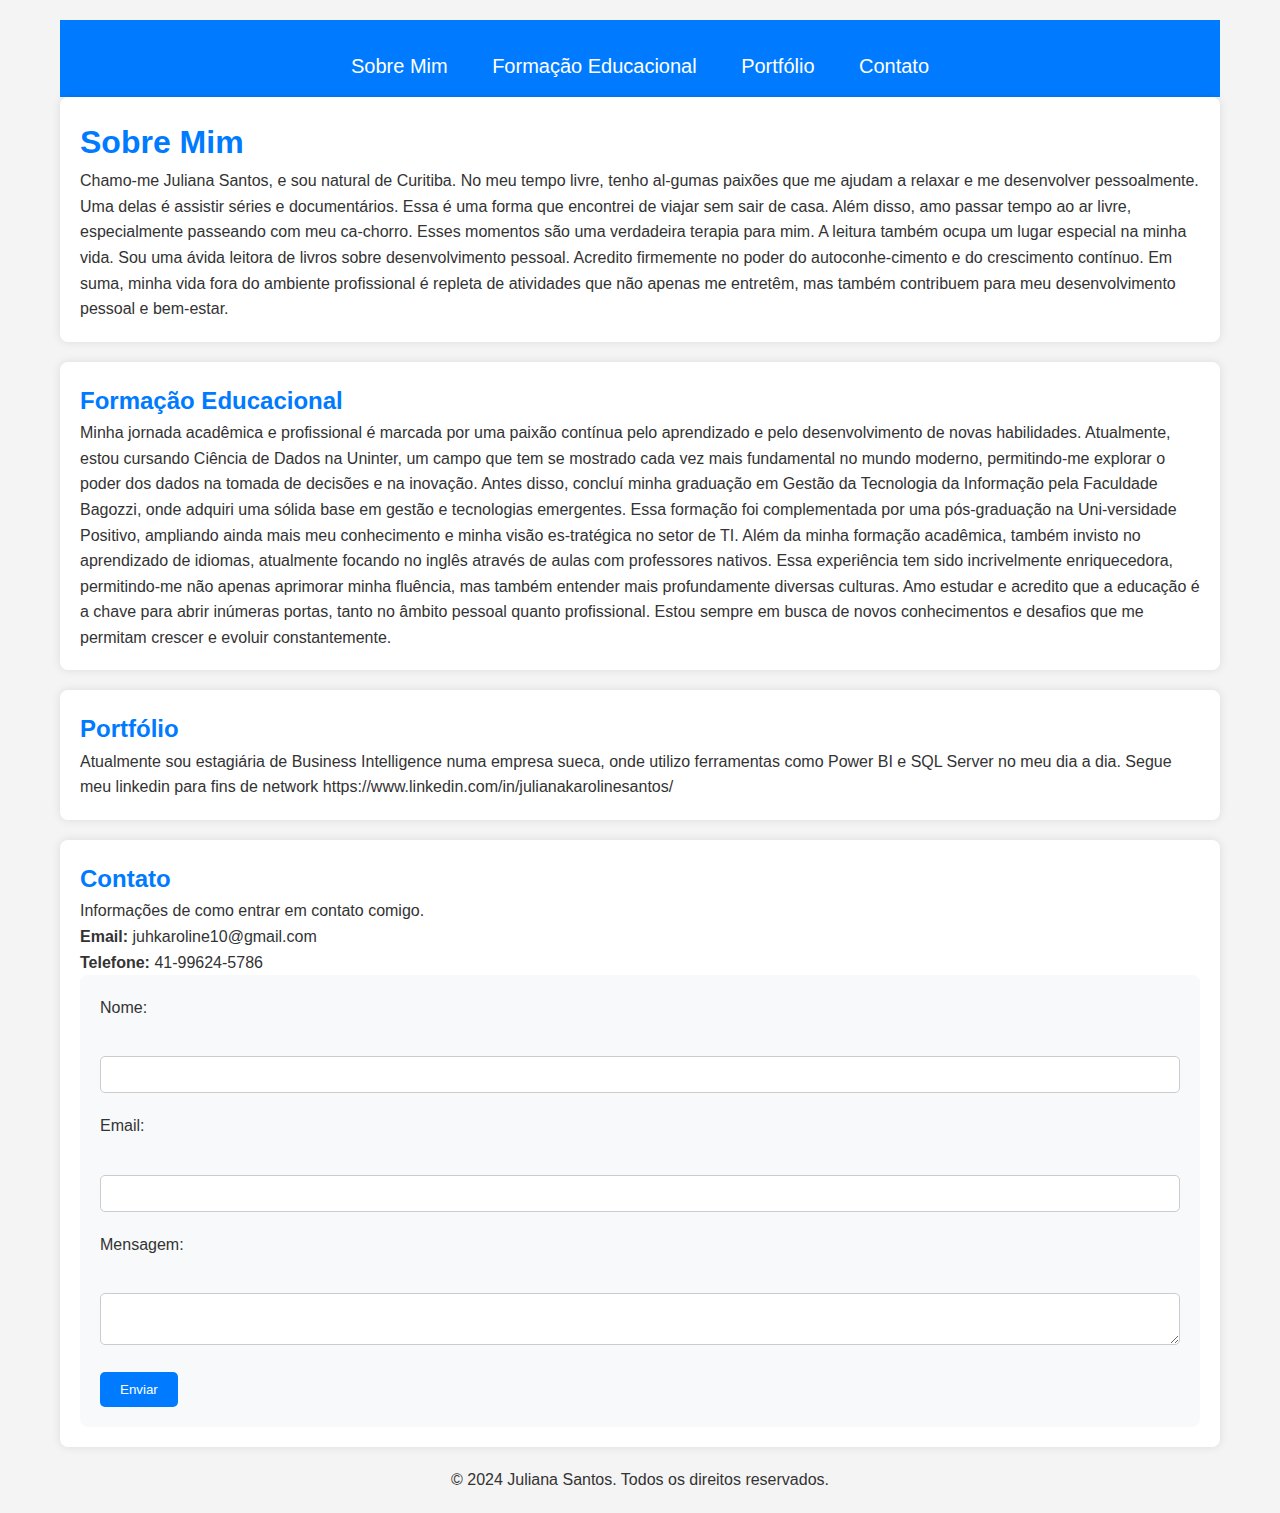
<file: index.html>
<!DOCTYPE html>
<html lang="pt">
<head>
    <meta charset="UTF-8">
    <meta name="viewport" content="width=device-width, initial-scale=1.0">
    <title>Portfólio de Juliana Santos</title>
    <link rel="stylesheet" href="css/estilo.css">
</head>
<body>
    <header>
        <nav>
            <ul>
                <li><a href="#Sobre Juliana">Sobre Mim</a></li>
                <li><a href="#Formacao">Formação Educacional</a></li>
                <li><a href="#Portfolio">Portfólio</a></li>
                <li><a href="#Contato">Contato</a></li>
            </ul>
        </nav>
    </header>

    <main>
        <section id="Sobre-mim">
            <h1>Sobre Mim</h1>
            <p>Chamo-me Juliana Santos, e sou natural de Curitiba. No meu tempo livre, tenho al-gumas paixões que me ajudam a relaxar e me desenvolver pessoalmente. Uma delas é assistir séries e documentários. Essa é uma forma que encontrei de viajar sem sair de casa.
                Além disso, amo passar tempo ao ar livre, especialmente passeando com meu ca-chorro. Esses momentos são uma verdadeira terapia para mim.
                A leitura também ocupa um lugar especial na minha vida. Sou uma ávida leitora de livros sobre desenvolvimento pessoal. Acredito firmemente no poder do autoconhe-cimento e do crescimento contínuo.
                Em suma, minha vida fora do ambiente profissional é repleta de atividades que não apenas me entretêm, mas também contribuem para meu desenvolvimento pessoal e bem-estar.
                </p>
        </section>

        <section id="Formacao">
            <h2>Formação Educacional</h2>
            <p>Minha jornada acadêmica e profissional é marcada por uma paixão contínua pelo aprendizado e pelo desenvolvimento de novas habilidades. Atualmente, estou cursando Ciência de Dados na Uninter, um campo que tem se mostrado cada vez mais fundamental no mundo moderno, permitindo-me explorar o poder dos dados na tomada de decisões e na inovação.
                Antes disso, concluí minha graduação em Gestão da Tecnologia da Informação pela Faculdade Bagozzi, onde adquiri uma sólida base em gestão e tecnologias emergentes. Essa formação foi complementada por uma pós-graduação na Uni-versidade Positivo, ampliando ainda mais meu conhecimento e minha visão es-tratégica no setor de TI.
                Além da minha formação acadêmica, também invisto no aprendizado de idiomas, atualmente focando no inglês através de aulas com professores nativos. Essa experiência tem sido incrivelmente enriquecedora, permitindo-me não apenas aprimorar minha fluência, mas também entender mais profundamente diversas culturas.
                Amo estudar e acredito que a educação é a chave para abrir inúmeras portas, tanto no âmbito pessoal quanto profissional. Estou sempre em busca de novos conhecimentos e desafios que me permitam crescer e evoluir constantemente.
                </p>
        </section>

        <section id="Portfolio">
            <h2>Portfólio</h2>
            <p>Atualmente sou estagiária de Business Intelligence numa empresa sueca, onde utilizo ferramentas como Power BI e SQL Server no meu dia a dia.
               Segue meu linkedin para fins de network https://www.linkedin.com/in/julianakarolinesantos/</p>
        </section>

        <section id="Contato">
            <h2>Contato</h2>
            <p>Informações de como entrar em contato comigo.</p>
            <p><strong>Email:</strong> juhkaroline10@gmail.com</p>
            <p><strong>Telefone:</strong> 41-99624-5786</p>
            <form>
                <label for="nome">Nome:</label><br>
                <input type="text" id="nome" name="nome"><br>
                <label for="email">Email:</label><br>
                <input type="email" id="email" name="email"><br>
                <label for="mensagem">Mensagem:</label><br>
                <textarea id="mensagem" name="mensagem"></textarea><br>
                <input type="submit" value="Enviar">
            </form>
        </section>
    </main>

    <footer>
        <p>© 2024 Juliana Santos. Todos os direitos reservados.</p>
    </footer>
</body>
</html>
</file>
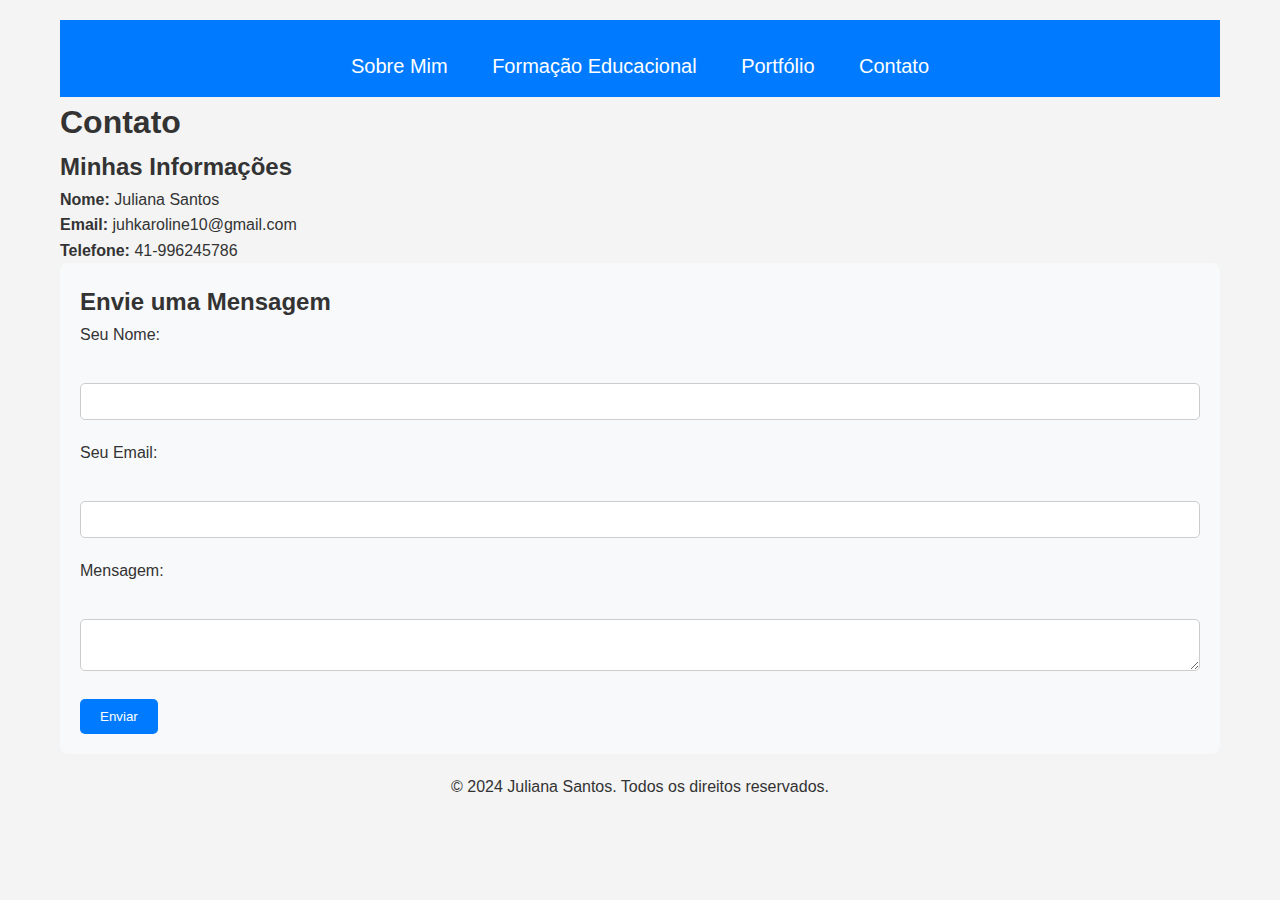
<file: contato.html>
<!DOCTYPE html>
<html lang="pt">
<head>
    <meta charset="UTF-8">
    <meta name="viewport" content="width=device-width, initial-scale=1.0">
    <title>Contato - Juliana Santos</title>
    <link rel="stylesheet" href="css/estilo.css">
</head>
<body>
    <header>
        <nav>
            <ul>
                <li><a href="index.html">Sobre Mim</a></li>
                <li><a href="formacao.html">Formação Educacional</a></li>
                <li><a href="portfolio.html">Portfólio</a></li>
                <li><a href="contato.html">Contato</a></li>
            </ul>
        </nav>
    </header>
    <main>
        <h1>Contato</h1>
        <div class="info-contato">
            <h2>Minhas Informações</h2>
            <p><strong>Nome:</strong> Juliana Santos</p>
            <p><strong>Email:</strong> juhkaroline10@gmail.com</p>
            <p><strong>Telefone:</strong> 41-996245786</p>
        </div>
        <form>
            <h2>Envie uma Mensagem</h2>
            <label for="nome">Seu Nome:</label><br>
            <input type="text" id="nome" name="nome"><br>
            <label for="email">Seu Email:</label><br>
            <input type="email" id="email" name="email"><br>
            <label for="mensagem">Mensagem:</label><br>
            <textarea id="mensagem" name="mensagem"></textarea><br>
            <input type="submit" value="Enviar">
        </form>
    </main>
    <footer>
        <p>© 2024 Juliana Santos. Todos os direitos reservados.</p>
    </footer>
</body>
</html>
</file>
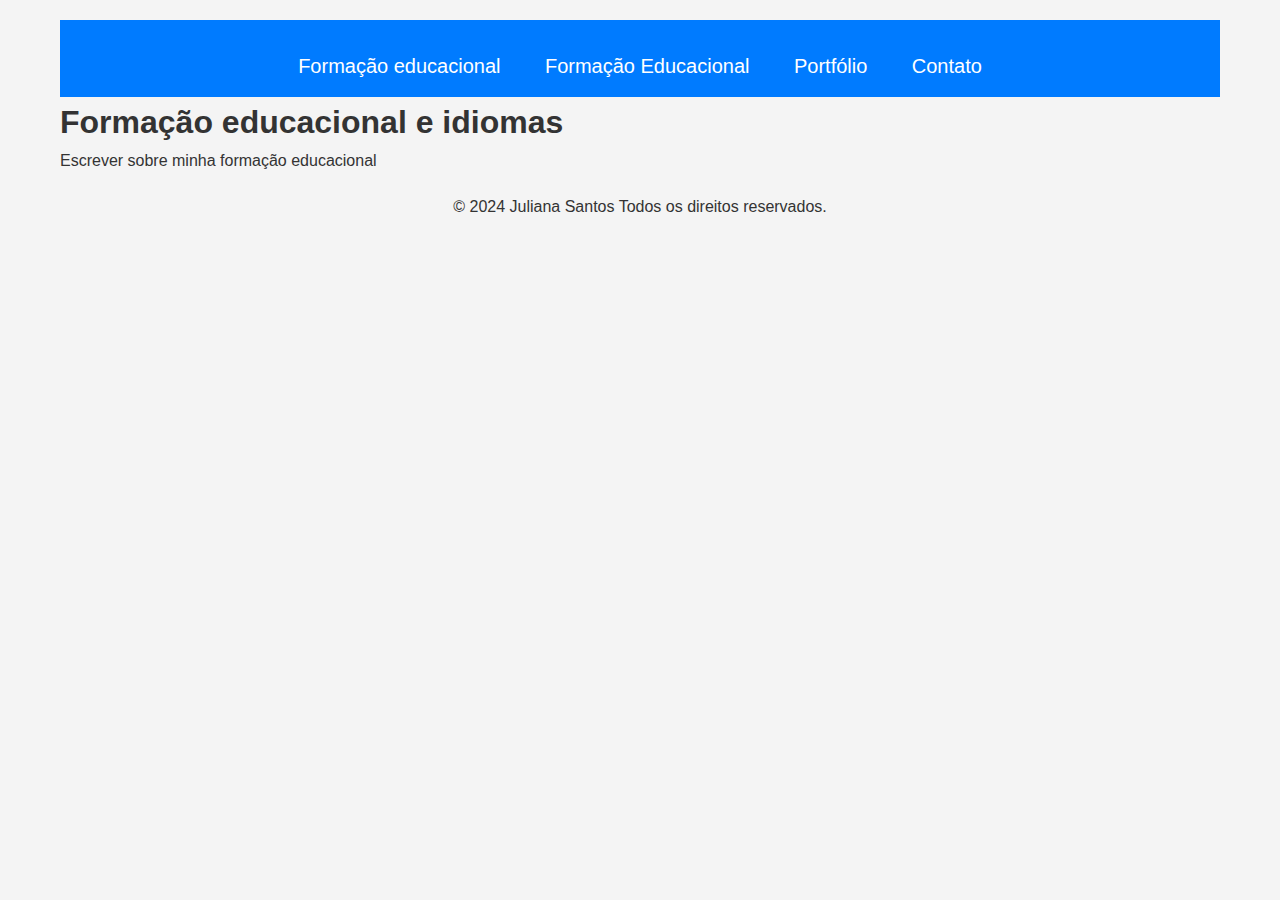
<file: formacao.html>
<!DOCTYPE html>
<html lang="pt">
<head>
    <meta charset="UTF-8">
    <meta name="viewport" content="width=device-width, initial-scale=1.0">
    <title>Formação educacional</title>
    <link rel="stylesheet" href="css/estilo.css">
</head>
<body>
    <header>
        <nav>
            <ul>
                <li><a href="index.html">Formação educacional</a></li>
                <li><a href="formacao.html">Formação Educacional</a></li>
                <li><a href="portfolio.html">Portfólio</a></li>
                <li><a href="contato.html">Contato</a></li>
            </ul>
        </nav>
    </header>
    <main>
        <h1>Formação educacional e idiomas</h1>
        <p>Escrever sobre minha formação educacional</p>
        <!-- info sobre formação educacional -->
    </main>
    <footer>
        <p>© 2024 Juliana Santos Todos os direitos reservados.</p>
    </footer>
</body>
</html>
</file>
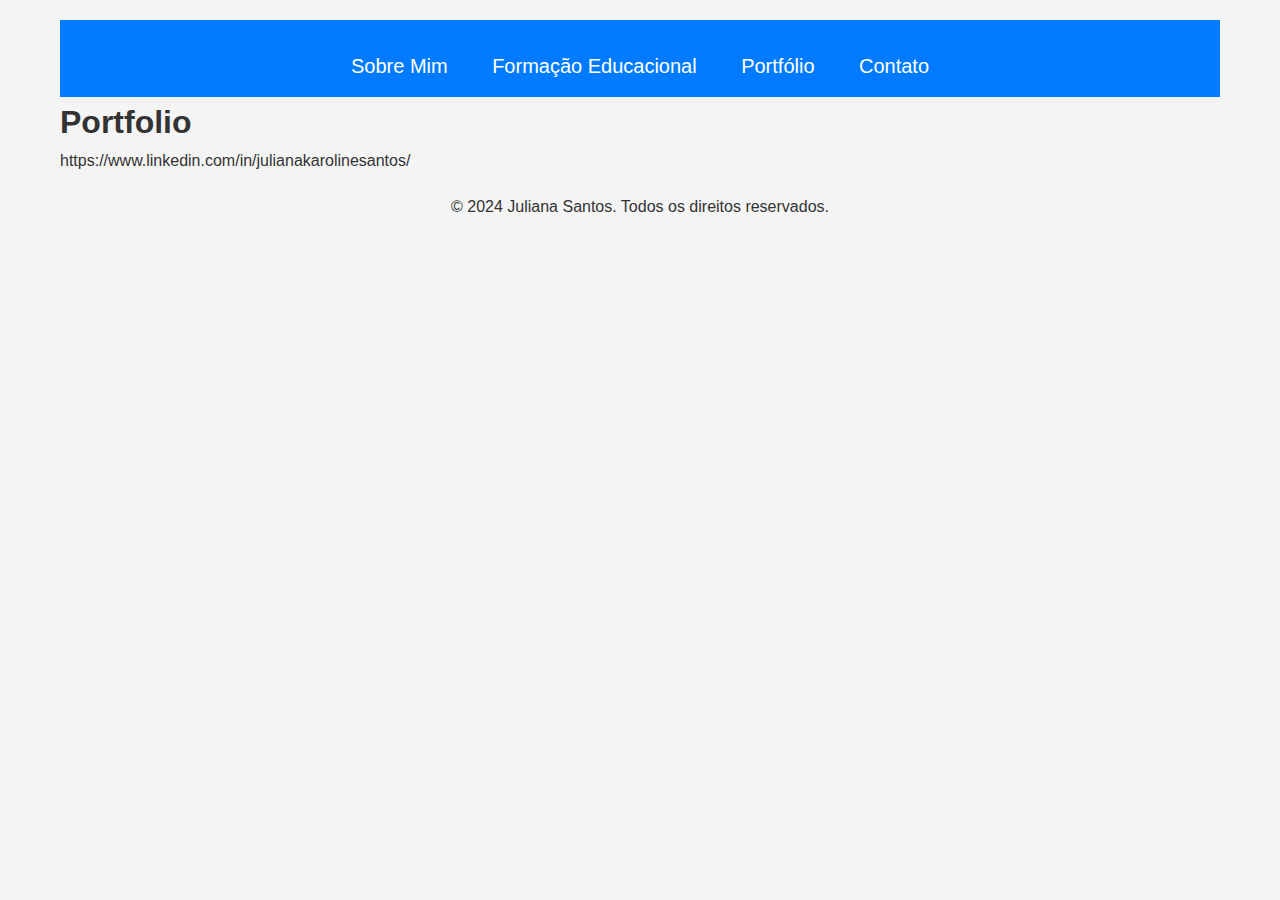
<file: portfolio.html>
<!DOCTYPE html>
<html lang="pt">
<head>
    <meta charset="UTF-8">
    <meta name="viewport" content="width=device-width, initial-scale=1.0">
    <title>Linkedin</title>
    <link rel="stylesheet" href="css/estilo.css">
</head>
<body>
    <header>
        <nav>
            <ul>
                <li><a href="index.html">Sobre Mim</a></li>
                <li><a href="formacao.html">Formação Educacional</a></li>
                <li><a href="portfolio.html">Portfólio</a></li>
                <li><a href="contato.html">Contato</a></li>
            </ul>
        </nav>
    </header>
    <main>
        <h1>Portfolio</h1>
        <p>https://www.linkedin.com/in/julianakarolinesantos/</p>
        <!-- Linkedin -->
    </main>
    <footer>
        <p>© 2024 Juliana Santos. Todos os direitos reservados.</p>
    </footer>
</body>
</html>
</file>
<file: css/estilo.css>
/* css juliana */
* {
    margin: 0;
    padding: 0;
    box-sizing: border-box;
}

body {
    font-family: 'Arial', sans-serif;
    line-height: 1.6;
    color: #333;
    background-color: #f4f4f4;
    padding: 20px;
    max-width: 1200px;
    margin: auto;
}

/* Estilização do cabeçalho e navegação */
header {
    background: #007bff;
    color: #ffffff;
    padding-top: 30px;
    padding-bottom: 15px;
}

header nav ul {
    list-style: none;
    text-align: center;
}

header nav ul li {
    display: inline;
    margin: 0 20px;
}

header nav ul li a {
    color: white;
    text-decoration: none;
    font-size: 20px;
}

/* Estilização das seções */
section {
    margin-bottom: 20px;
    padding: 20px;
    background: white;
    border-radius: 8px;
    box-shadow: 0 0 10px rgba(0,0,0,0.1);
}

section h1, section h2 {
    color: #007bff;
}

/* Estilização do formulário de contato */
form {
    background: #f8f9fa;
    padding: 20px;
    border-radius: 8px;
}

form label {
    display: block;
    margin-bottom: 10px;
}

form input[type="text"],
form input[type="email"],
form textarea {
    width: 100%;
    padding: 10px;
    margin-bottom: 20px;
    border-radius: 5px;
    border: 1px solid #ccc;
}

form input[type="submit"] {
    background: #007bff;
    color: white;
    padding: 10px 20px;
    border: none;
    border-radius: 5px;
    cursor: pointer;
}

form input[type="submit"]:hover {
    background: #0056b3;
}

/* Estilização do rodapé */
footer {
    text-align: center;
    margin-top: 20px;
}
</file>
